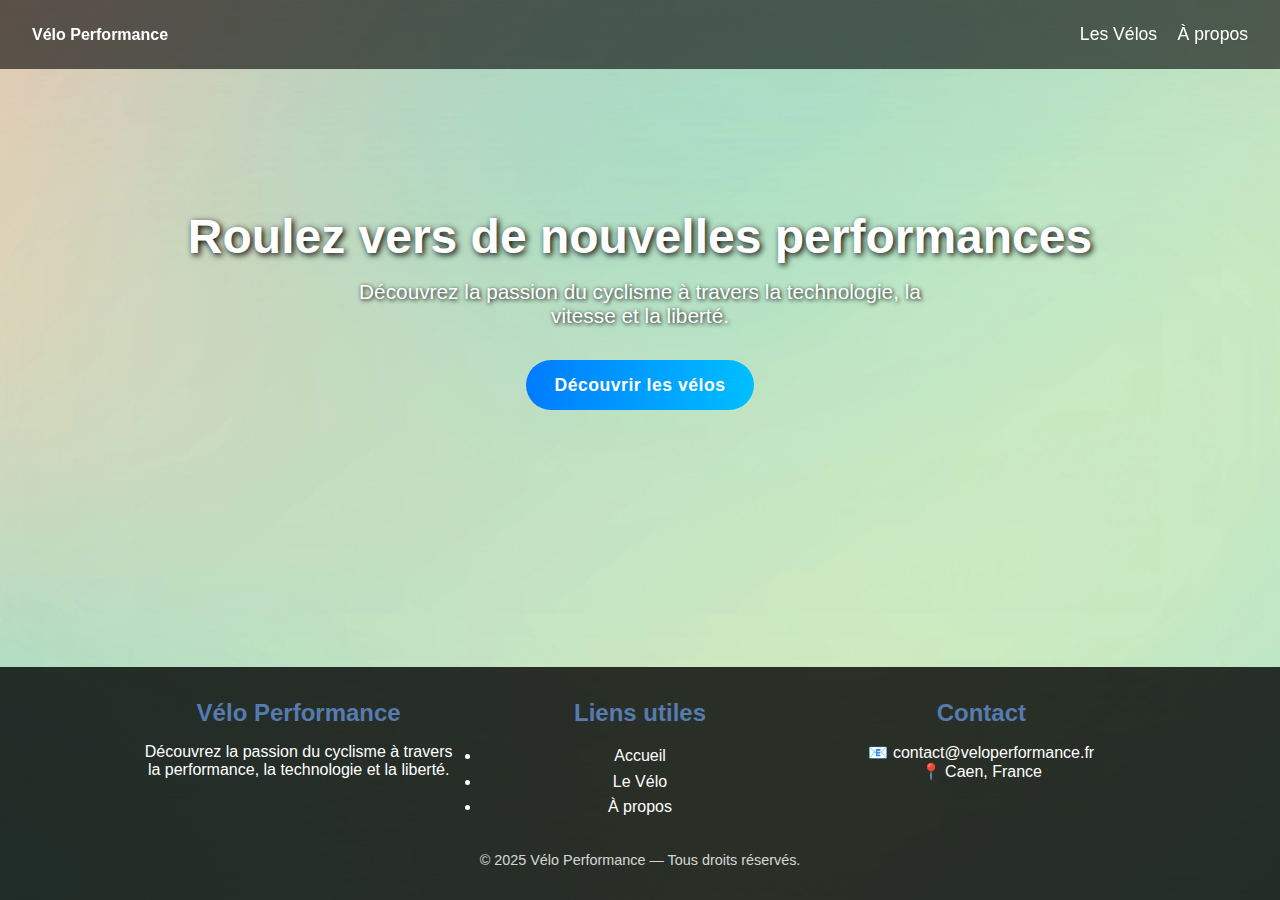
<file: Site WEB/html/index.html>
<!DOCTYPE html>
<html lang="fr">

<head>
    <meta charset="UTF-8">
    <meta name="viewport" content="width=device-width, initial-scale=1.0">
    <title>Vélo Performance - Accueil</title>
    <link rel="stylesheet" href="/Site WEB/css/style.css">
</head>

<body>

    <header>
        <div class="logo">Vélo Performance</div>
        <nav>
            <a href="velo.html">Les Vélos</a>
            <a href="apropos.html">À propos</a>
        </nav>
    </header>

    <section class="hero">
        <h1>Roulez vers de nouvelles performances</h1>
        <p>Découvrez la passion du cyclisme à travers la technologie, la vitesse et la liberté.</p>
        <a href="velo.html" class="btn">Découvrir les vélos</a>
    </section>

    <footer>
        <div class="footer-container">
            <div class="footer-section">
                <h2>Vélo Performance</h2>
                <p>Découvrez la passion du cyclisme à travers la performance, la technologie et la liberté.</p>
            </div>

            <div class="footer-section">
                <h2>Liens utiles</h2>
                <ul>
                    <li><a href="index.html">Accueil</a></li>
                    <li><a href="velo.html">Le Vélo</a></li>
                    <li><a href="apropos.html">À propos</a></li>
                </ul>
            </div>

            <div class="footer-section">
                <h2>Contact</h2>
                <p>📧 contact@veloperformance.fr</p>
                <p>📍 Caen, France</p>
            </div>
        </div>

        <p class="footer-bottom">© 2025 Vélo Performance — Tous droits réservés.</p>
    </footer>

</body>
</html>
</file>
<file: Site WEB/css/style.css>
/*couleurs principales */
:root {
    --primary: #567baf;
    --dark: #0a0a0a;
    --light: #ffffff;
}

/*Normalisation des styles*/
* {
    margin: 0;
    padding: 0;
    box-sizing: border-box;
}

/*html et body: hauteur est de 100% */
html,body {
    height: 100%;
}

/*Flexbox pour forcer le footer en bas*/
body {
    font-family: Arial, sans-serif;
    color: var(--light);
    background: url("/Site WEB/images/imagefond2.jpg") no-repeat center center fixed;
    background-size: cover;
    display: flex;
    flex-direction: column;
}

/*Header : partie en haut*/
header {
    display: flex;
    justify-content: space-between;
    align-items: center;
    padding: 1.5rem 2rem;
    background: rgba(0, 0, 0, 0.6);
    position: fixed;
    width: 100%;
    top: 0;
    z-index: 10;
}

/*Contenu principal :occupe l'espace restant*/
.content {
    flex: 1;
    padding: 8rem 2rem 4rem;
    max-width: 800px;
    margin: auto;
    background-color: rgba(0, 0, 0, 0.6);
    border-radius: 10px;
}

.content h1,
h2 {
    color: var(--primary);
    margin-bottom: 1rem;
}

.content p,
ul {
    line-height: 1.6;
}


.content ul li a {
    color: var(--accent); 
    text-decoration: underline;
    font-weight: bold;
}

.content ul li a:hover {
    color: var(--primary);
    text-decoration: none;
}

/*Footer : pied de page*/
footer {
    background: rgba(0, 0, 0, 0.8);
    color: white;
    padding: 2rem 1rem;
    text-align: center;
    margin-top: 3rem;
}

.footer-container {
    display: flex;
    justify-content: space-around;
    flex-wrap: wrap;
    max-width: 1000px;
    margin: auto;
    gap: 1.5rem;
}

.footer-section {
    flex: 1 1 250px;
}

.footer-section h3 {
    color: #00bfff;
    margin-bottom: 0.8rem;
}

.footer-section a {
    color: white;
    text-decoration: none;
}

.footer-section a:hover {
    color: #00bfff;
}

.footer-bottom {
    margin-top: 2rem;
    font-size: 0.9rem;
    opacity: 0.8;
}

/*Logo dans le header*/
.logo {
    font-weight: bold;
}

/*Liens de nav*/
nav a {
    color: var(--light);
    text-decoration: none;
    margin-left: 1rem;
    font-size: 1.1rem;
}

nav a:hover {
    color: var(--primary);
}

/*Hero : section d'accueil*/
.hero {
    height: 100vh;
    display: flex;
    flex-direction: column;
    justify-content: center;
    align-items: center;
    text-align: center;
    padding: 2rem;
}

.hero h1 {
    font-size: 3rem;
    margin-bottom: 1rem;
    text-shadow: 2px 2px 6px black;
}

.hero p {
    font-size: 1.3rem;
    max-width: 600px;
    text-shadow: 1px 1px 4px black;
}

/*bouton principal*/
.btn {
    display: inline-block;
    margin-top: 2rem;
    padding: 0.9rem 1.8rem;
    background: linear-gradient(90deg, #007bff, #00bfff);
    border: none;
    border-radius: 50px;
    color: white;
    text-decoration: none;
    font-size: 1.1rem;
    font-weight: 600;
    letter-spacing: 0.5px;
    transition: all 0.4s ease;
    box-shadow: 0 0 0px rgba(0, 191, 255, 0.4);
}

.btn:hover {
    transform: translateY(-3px) scale(1.25);
    box-shadow: 0 0 15px rgba(0, 191, 255, 0.7);
    background: linear-gradient(90deg, #00bfff, #007bff);
}

/*Effet zoom pour les images*/
.image-container {
    position: relative;
    overflow: hidden;
    display: inline-block;
    border-radius: 10px;
}

.image-container img {
    width: 100%;
    height: auto;
    transition: transform 0.5s ease;
    border-radius: 10px;
    cursor: zoom-in;
}

.image-container:hover img {
    transform: scale(1.06);
}

.lightbox {
    display: none;
    position: fixed;
    inset: 0;
    background: rgba(0, 0, 0, 0.9);
    justify-content: center;
    align-items: center;
    z-index: 1000;
}

.lightbox img {
    max-width: 90%;
    max-height: 85vh;
    border-radius: 10px;
    box-shadow: 0 0 20px rgba(255, 255, 255, 0.3);
    cursor: zoom-out;
}

.lightbox:target {
    display: flex;
}

/*Zone cliquable pour fermer*/
.lightbox .close {
    position: absolute;
    inset: 0;
    background: transparent;
}


.apropos-container {
    display: flex;
    flex-direction: column;
    align-items: center;
    text-align: center;
}


.profile-card {
    display: flex;
    align-items: center; 
    justify-content: center;
    gap: 3rem; 
    background: rgba(255, 255, 255, 0.05); 
    padding: 2rem;
    border-radius: 15px;
    border: 1px solid rgba(255, 255, 255, 0.1);
    max-width: 850px;
    margin-bottom: 2rem;
    box-shadow: 0 4px 20px rgba(0, 0, 0, 0.2);
}

.profile-image-wrapper {
    flex-shrink: 0; 
}

.profile-pic {
    width: 200px; 
    height: 200px; 
    object-fit: cover; 
    border-radius: 50%; 
    border: 5px solid var(--primary); 
    box-shadow: 0 0 25px rgba(55, 104, 172, 0.4); 
    transition: transform 0.3s ease;
}

.profile-pic:hover {
    transform: scale(1.05) rotate(3deg); 
    border-color: var(--accent);
}


.profile-text {
    text-align: left; 
}

.profile-text h2 {
    color: var(--light);
    margin-bottom: 0.5rem;
    font-size: 1.8rem;
}

.profile-text .subtitle {
    color: var(--accent); 
    font-weight: bold;
    margin-bottom: 1rem;
    font-size: 1.1rem;
    text-transform: uppercase;
    letter-spacing: 1px;
}


.skills-preview h3 {
    margin-bottom: 1rem;
    color: #ccc;
    font-size: 1rem;
    text-transform: uppercase;
}

.badges {
    display: flex;
    gap: 1rem;
    justify-content: center;
    flex-wrap: wrap;
}

.badges span {
    background: var(--primary);
    color: white;
    padding: 0.5rem 1rem;
    border-radius: 20px;
    font-size: 0.9rem;
    font-weight: bold;
    box-shadow: 0 2px 5px rgba(0,0,0,0.3);
}


@media (max-width: 768px) {
    .profile-card {
        flex-direction: column; 
        text-align: center;
        gap: 1.5rem;
    }

    .profile-text {
        text-align: center; 
    }

    .profile-pic {
        width: 150px; 
        height: 150px;
    }
}

/*Bouton Strava*/
.strava-box {
    margin-top: 1.5rem;
    padding-top: 1rem;
    border-top: 1px solid rgba(255, 255, 255, 0.1); 
}

.strava-box p {
    font-style: italic;
    margin-bottom: 0.5rem;
    font-size: 0.95rem;
    color: #ccc;
}

.btn-strava {
    display: inline-flex;
    align-items: center;
    gap: 10px; 
    padding: 10px 20px;
    background-color: #FC4C02; 
    color: white;
    text-decoration: none;
    border-radius: 5px;
    font-weight: bold;
    font-size: 1rem;
    transition: transform 0.2s, background-color 0.2s;
    box-shadow: 0 4px 6px rgba(0,0,0,0.2);
}

.btn-strava:hover {
    background-color: #e34302; 
    transform: translateY(-2px);
    color: white;
}

.strava-icon {
    height: 24px; 
    width: auto;
    filter: brightness(0) invert(1); 
}


/*Responsive pour mobile*/
@media (max-width: 768px) {
    .hero h1 {
        font-size: 2.2rem;
    }

    nav a {
        font-size: 1rem;
    }
}
</file>
